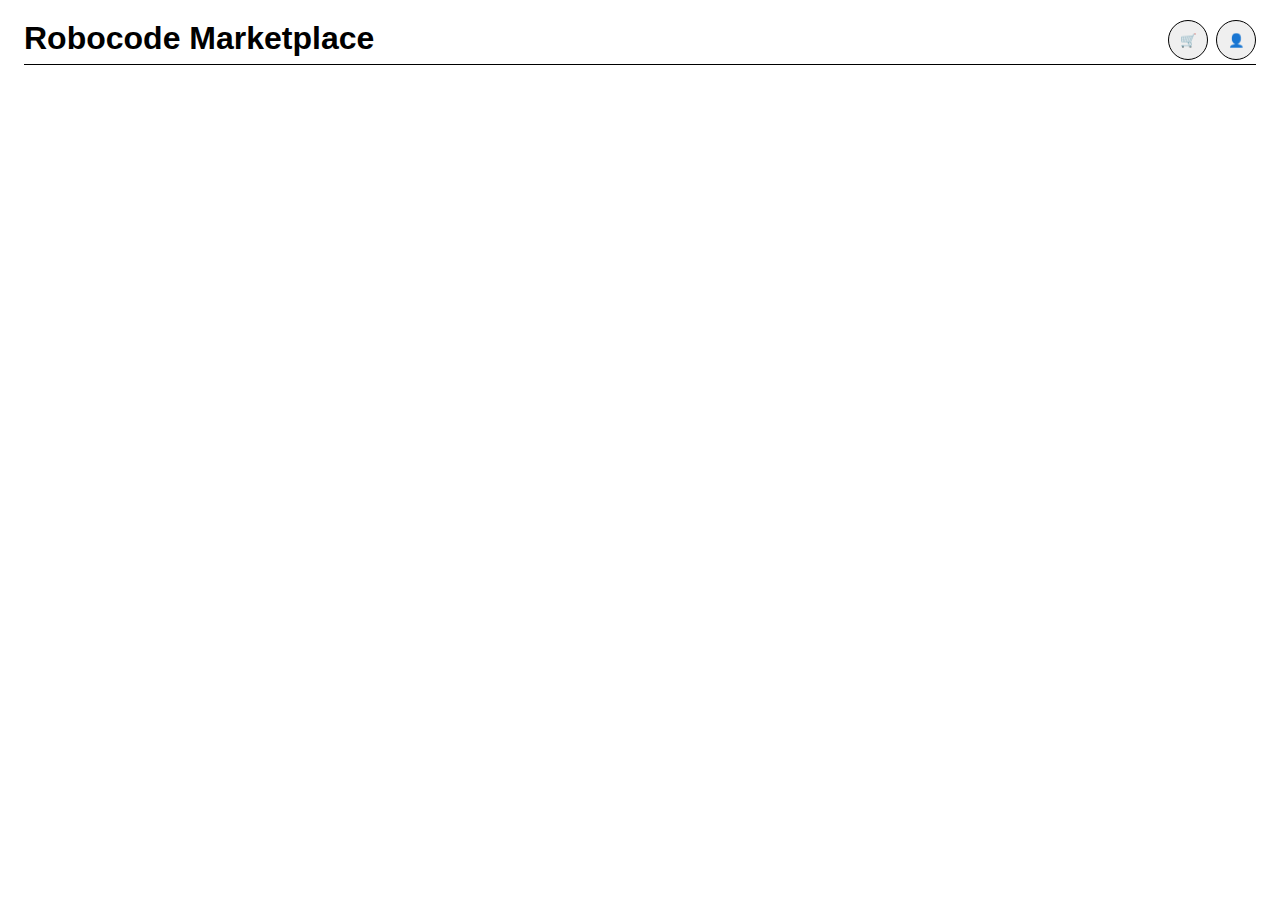
<file: index.html>
<!DOCTYPE html>
<html lang="en">
<head>
    <meta charset="UTF-8">
    <link rel="stylesheet" href="index.css">
    <meta name="viewport" content="width=device-width, initial-scale=1.0">
    <title>Marketplace | Main</title>
</head>
<body>
    <nav>
        <h1>Robocode Marketplace</h1>
        <div class="buttons-container">
            <div class="cart-container">
                <button id="cart-button">🛒</button>
                <div id="cart-item" hidden>
                    <div id="cart-products"></div>
                    <div id="cart-info">
                        <p>Total price: <span id="total-price">0</span>$</p>
                        <button>Buy TS 🙏🏿</button>
                    </div>
                </div>
            </div>
            <button id="profile-button">👤</button>
        </div>
    </nav>
    <main id="main"></main>
    <script src="./index-scripts/main.js" type="module"></script>
</body>
</html>
</file>
<file: index.css>
@import url(./global.css);

body {
    display: flex;
    flex-direction: column;
    align-items: center;
    justify-content: center;
    gap: 24px;
}

nav {
    display: flex;
    justify-content: space-between;
}

nav .buttons-container {
    display: flex;
    gap: 0 8px;
}

nav .buttons-container #cart-button,
nav .buttons-container #profile-button {
    width: 3em;
    height: 3em;
    cursor: pointer;
    border-radius: 50%;
    border: solid 1px black;
    transition-duration: .2s;
}

nav .buttons-container #cart-button:hover,
nav .buttons-container #profile-button:hover {
    background-color: rgb(215, 215, 215);
}

nav .buttons-container .cart-container #cart-item {
    background-color: white;
    border: solid 1px black;
    position: absolute;
    transform: translate(-50%);
    width: auto;
    white-space: nowrap;
    max-width: 100vw;
    padding: 8px;
    border-radius: 12px;
    margin: 4px;
}

nav .buttons-container .cart-container #cart-item #cart-info {
    display: flex;
    gap: 0 8px;
}

.product-item {
    display: flex;
    align-items: flex-end;
    gap: 8px;
}

main {
    display: grid;
    grid-template-columns: repeat(3, 1fr);
    gap: .5em;
}

@media all and (max-width: 1024px) {
    main {
        grid-template-columns: repeat(2, 1fr);
    }
}

@media all and (max-width: 725px) {
    main {
        grid-template-columns: 1fr;
    }
}

main .product-card {
    display: flex;
    flex-direction: column;
    gap: .25em;
    border: solid 1px rgba(30, 143, 255, 0.5);
    box-shadow: 0 0 20px rgba(30, 143, 255, 0.2);
    padding: 1em;
    border-radius: 15px;
    width: 20em;
}

main .product-card h3.name {
    font-weight: 800;
}

main .product-card img {
    width: 35%;
}

main .product-card span.sub-item {
    font-weight: 600;
}


main .product-card button.buy-button {
    width: 50%;
}
</file>
